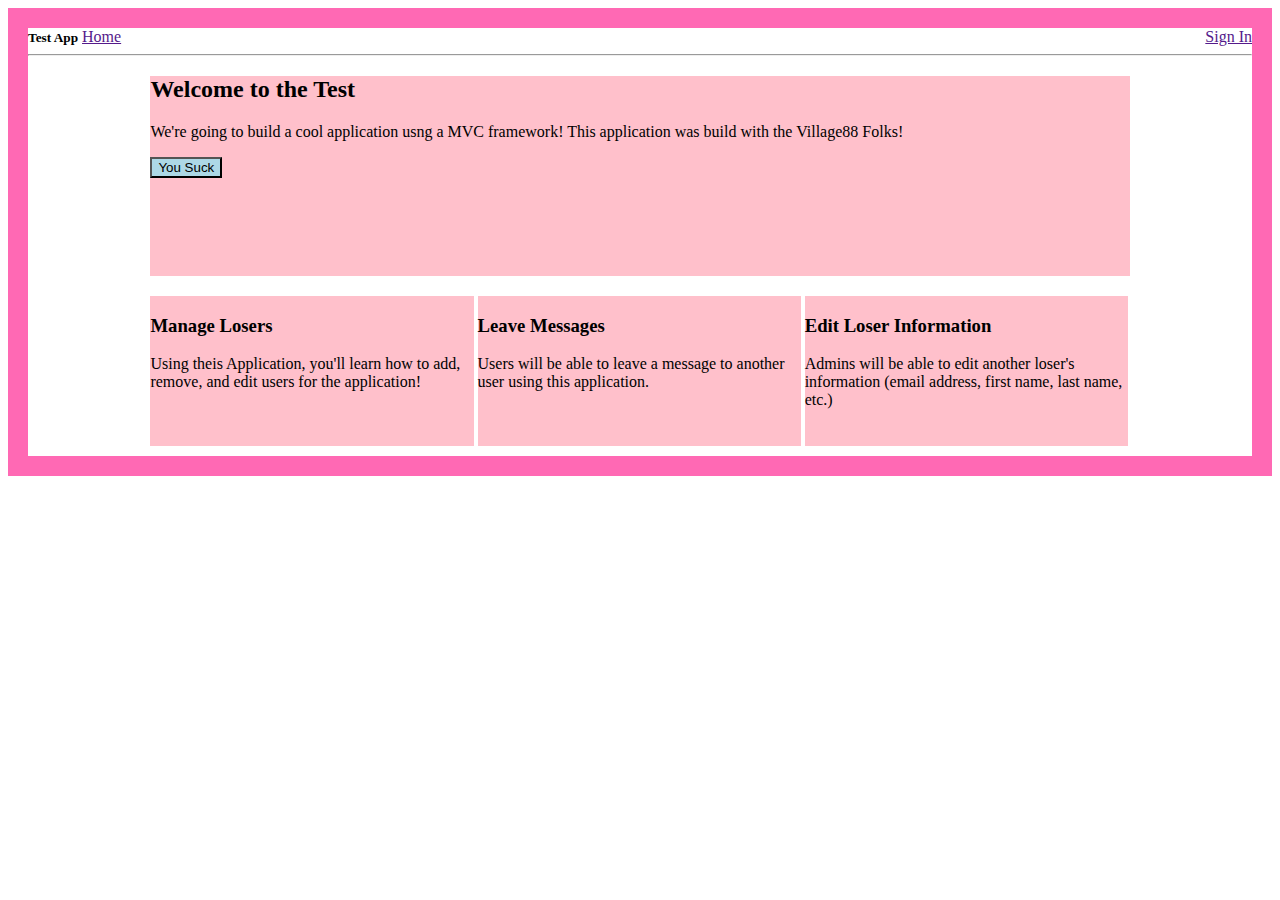
<file: index.html>
<html>
<head>
	<title>User Dashboard</title>
	<style type="text/css">
	#container{
		margin: 0px auto;
		border: 20px solid hotpink;
	}
	#header, h5, a{
		display: inline;
	}
	.ass{
		float: right;
	}
	#welcome{
		margin: 0px auto;
		width: 80%;
		height: 200px;
		background-color: pink;
	}
	#boxes{
		margin: 0px auto;
		width: 80%;
		margin-top: 20px;
		padding-bottom: 10px;

	}
	.box{
		margin: 0px auto;
		display: inline-block;
		width: 33%;
		height: 150px;
		background-color: pink;
		vertical-align: top;
	}
	input{
		background-color: lightblue;

	}


	</style>
</head>
<body>
	<div id = 'container'>
		<div id='header'>
			<h5>Test App</h5>
			<a href="">Home</a>
			<a href="" class='ass'>Sign In</a>
		</div>
		<hr>
		<div id= 'content'>
			<div id = 'welcome'>
				<h2>Welcome to the Test</h2>
				<p>We're going to build a cool application usng a MVC framework! This application was build with the Village88 Folks!</p>
				<form action='start' method='post'><input type='submit' name='start' value='You Suck'></form>
			</div>
			<div id='boxes'>
				<div class='box'>
					<h3>Manage Losers</h3>
					<p>Using theis Application, you'll learn how to add, remove, and edit users for the application!</p>
				</div>
				<div class='box'>
					<h3>Leave Messages</h3>
					<p>Users will be able to leave a message to another user using this application.</p>
				</div>
				<div class='box'>
					<h3>Edit Loser Information</h3>
					<p>Admins will be able to edit another loser's information (email address, first name, last name, etc.)</p>
				</div>
			</div>

		</div>


	</div>
</body>
</html>
</file>
